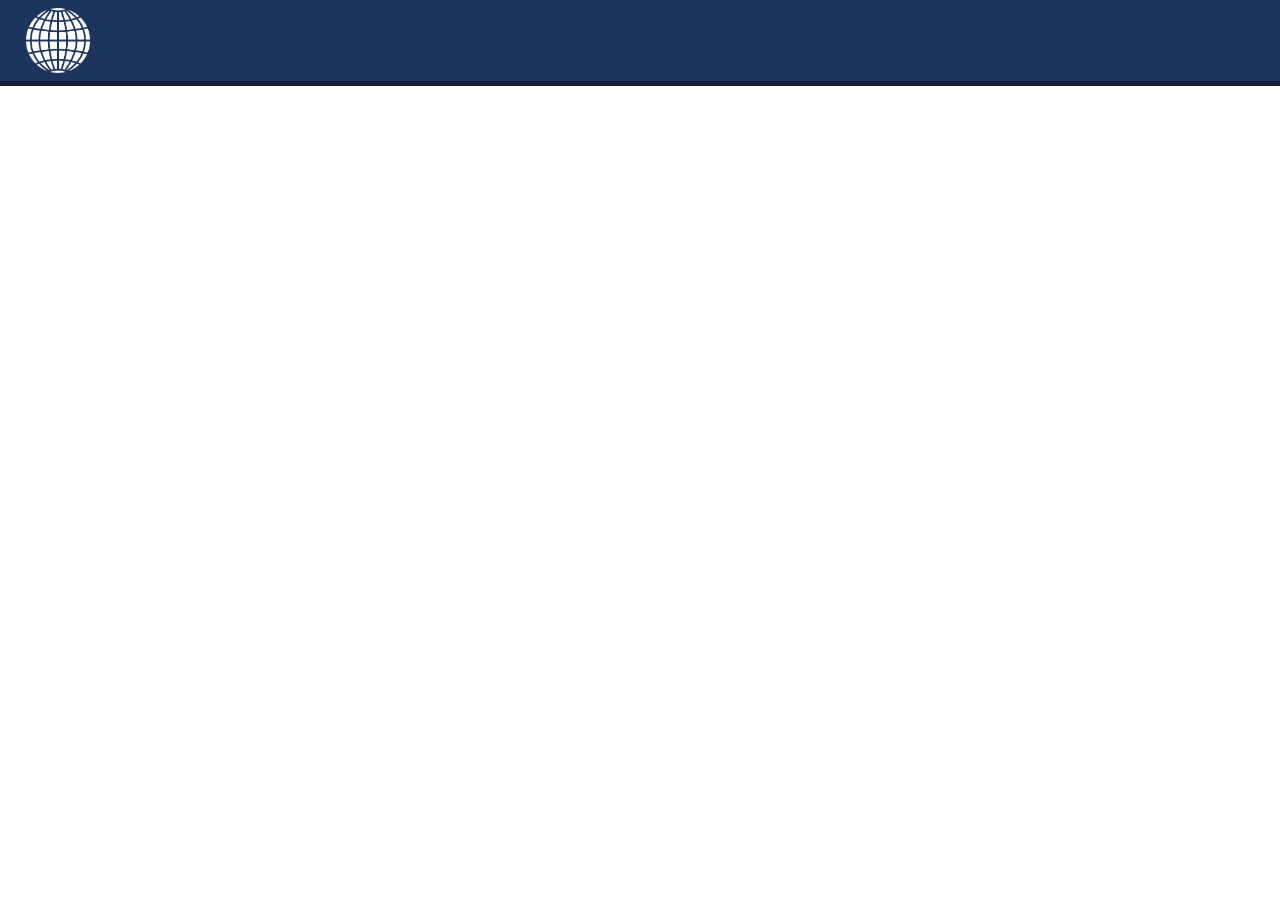
<file: src/main/resources/static/admin.html>
<!doctype html>
<html lang="en">
    <head>
        <meta charset="utf-8" />
        <meta name="viewport" content="width=device-width, initial-scale=1.0" />
        <title>NOWACO SIMPLE</title>
        <link rel="stylesheet" href="styles.css" />
        <link rel="icon" href="images/nowaco-logo.png" type="image/png" />
    </head>
    <body>
        <header>
            <nav class="navbar">
                <ol>
                    <li class="navbar-element">
                        <img src="images/nowaco-logo.png" />
                    </li>
                </ol>
            </nav>
        </header>
    </body>
</html>
</file>
<file: src/main/resources/static/styles.css>
@font-face {
    font-family: "Nunito";
    font-weight: 200 1000;
    src: url("fonts/nunito.woff2") format("woff2");
}

:root {
    --white: #ffffff;
    --white-edge: #c5cbd4;
    --black: #000000;

    --navy: #1d345c;
    --navy-edge: #122038;
    --navy-dark: #142644;
    --blue: #3b65b1;
    --blue-gray: #a5b0c0;
    --light-blue: #6a9fdc;
    --light-blue-edge: #3a699f;

    --red: #e53935;
    --red-edge: #9e1c1a;
    --green: #3ce339;
    --green-edge: #30b52d;
    --yellow: #f5b800;
    --yellow-edge: #a67c00;

    --border: #444444;
    --text-muted: gray;
    --placeholder: #888888;
}

html,
body {
    display: flex;
    margin: 0;
    padding: 0;
    min-height: 100dvh;
    min-width: 100dvw;
    flex-direction: column;
    overflow: hidden;
    font-family: "Nunito", sans-serif;
    font-weight: 800;
    font-style: normal;
}

.invisible {
    display: none !important;
}

.navbar {
    display: flex;
    background-color: var(--navy);
    border-bottom: 5px solid var(--navy-edge);
    height: 9vh;
    align-items: center;
}

.navbar img {
    height: 80%;
    aspect-ratio: 1 / 1;
    object-fit: cover;
    display: block;
    align-items: center;
}

.navbar ol {
    display: flex;
    align-items: center;
    list-style-type: none;
    padding-left: 0;
    margin: 0;
    height: 100%;
    width: 100%;
    justify-content: space-between;
    gap: 2vw;
    padding: 0 2vw;
    box-sizing: border-box;
}

.navbar-element {
    display: flex;
    align-items: center;
    height: 100%;
    color: var(--white);
}

.mode-switch {
    position: relative;
    display: flex;
    align-items: center;
    width: min(320px, 65vw);
    height: 80%;
    padding: 2px;
    background-color: var(--navy-dark);
    border-radius: 14px;
    box-shadow: inset 0 2px 5px rgba(0, 0, 0, 0.4);
    box-sizing: border-box;
    container-type: inline-size;
}

.mode-slider {
    position: absolute;
    --space: 5px;
    top: var(--space);
    bottom: var(--space);
    left: var(--space);
    width: calc(50% - 5px);
    background-color: var(--blue);
    border-radius: 10px;
    transition: transform 0.3s ease;
}

.mode-switch.loan .mode-slider {
    transform: translateX(100%);
}

.mode-option {
    position: relative;
    z-index: 1;
    flex: 1 1 0;
    min-width: 0;
    height: 100%;
    padding: 0 4px;
    border: none;
    background: transparent;
    color: var(--blue-gray);
    font-size: clamp(0.7rem, 6.8cqw, 22px);
    white-space: nowrap;
    cursor: pointer;
    transition: color 0.3s ease;
}

.login-prompt {
    display: flex;
    flex-direction: column;
    flex: 1 1 0;
    min-height: 0;
    background-color: var(--light-blue);
    justify-content: center;
    align-items: center;
    container-type: size;
}

.login-prompt .button-icon {
    height: min(25cqh, 25cqw);
}

.login-prompt .button-label {
    flex: 0 1 auto;
    min-width: 0;
    height: auto;
    font-size: clamp(1rem, min(6cqw, 10cqh), 3rem);
}

button {
    font-family: inherit;
    font-weight: inherit;
    -webkit-tap-highlight-color: transparent;
    /* removes the weird highlight on android */
    cursor: pointer;
}

/* No focus ring after tapping, but keep it for keyboard users */
button:focus:not(:focus-visible) {
    outline: none;
}

.raised {
    --face: var(--white);
    --edge: var(--white-edge);
    --lip: 6px;
    border: 2px solid var(--edge);
    background-color: var(--face);
    box-shadow:
        0 var(--lip) 0 var(--edge),
        0 10px 12px rgba(0, 0, 0, 0.15);
}

.mode-option.active {
    color: var(--white);
}

.mode-option:hover {
    opacity: 0.85;
}

main {
    display: flex;
    flex-direction: column;
    flex: 1 1 0;
    min-height: 0;
}

/* Fills main so the views inside can flex. */
.mode {
    display: flex;
    flex-direction: column;
    flex: 1 1 0;
    min-height: 0;
}

.button-col {
    --space: 0.5rem;
    display: flex;
    flex-direction: column;
    flex: 1 1 0;
    min-height: 0;
    gap: var(--space);
    padding: var(--space);
}

.button-row {
    display: flex;
    min-height: 0;
    justify-content: space-evenly;
    gap: var(--space);
}

.height-one-fifth {
    flex: 1 1 0;
}

.height-two-fifths {
    flex: 2 1 0;
}

.menu-button {
    flex: 1 1 0;
    display: flex;
    flex-direction: column;
    align-items: center;
    justify-content: center;
    padding: 0.3rem;
    margin: 0.3rem;
    min-width: 0;
    min-height: 0;
    overflow: hidden;
    border-radius: 20px;
    container-type: size;
}

.button-label {
    margin: 0;
    flex-shrink: 0;
    line-height: 1.1;
    height: 55%;
    display: flex;
    align-items: center;
    justify-content: center;
    text-align: center;
    text-wrap: balance;
    font-size: clamp(1rem, min(15cqw, 30cqh), 3rem);
    overflow-wrap: anywhere;
    color: var(--black);
}

.button-label.detailed {
    font-size: clamp(0.7rem, min(10cqw, 20cqh), 1.5rem);
    font-weight: 600;
    color: var(--text-muted);
    margin: 0 0 0 10px;
}

.button-icon {
    flex: 0 0 auto;
    height: 45cqh;
    max-width: 100%;
    aspect-ratio: 1 / 1;
    object-fit: contain;
    display: block;
}

.default-option {
    --face: var(--light-blue);
    --edge: var(--light-blue-edge);
}

.height-one-fifth .menu-button {
    flex-direction: row;
}

.height-one-fifth .button-label {
    flex: 0 1 auto;
    min-width: 0;
    height: auto;
    font-size: clamp(1rem, min(50cqh, 9cqw), 3rem);
}

.height-one-fifth .button-label.detailed {
    font-size: clamp(0.8rem, min(30cqh, 6cqw), 2.5rem);
}

.height-one-fifth .button-icon {
    height: min(80cqh, 25cqw);
}

footer,
header {
    flex-shrink: 1;
}

.bottombar {
    --space: 0.4rem;
    display: flex;
    height: 11vh;
    background-color: var(--black);
    align-items: center;
    gap: var(--space);
    padding: 0 var(--space) 5px;
}

.bottombar button {
    height: 86%;
    font-size: 2em;
    border-radius: 0px;
    --lip: 5px;
}

button.red {
    --face: var(--red);
    --edge: var(--red-edge);
}

button.green {
    --face: var(--green);
    --edge: var(--green-edge);
}

button.back {
    width: 30%;
    container-type: size;
    display: flex;
    align-items: center;
    justify-content: center;
}

.back .button-icon {
    height: 100cqh;
}

button.alerts {
    --face: var(--yellow);
    --edge: var(--yellow-edge);
    flex-direction: row;
    flex-grow: 1;
    container-type: size;
    display: flex;
    align-items: center;
    justify-content: center;
    gap: 0.5rem;
}

.alerts .button-label {
    font-size: clamp(1rem, 80cqh, 3rem);
}

.alerts .button-icon {
    height: 70cqh;
}

dialog {
    height: 85vh;
    width: 85vw;
    border-color: var(--border);
    border-radius: 20px;
}

dialog[open] {
    display: flex;
    flex-direction: column;
}

.dialog-body {
    container-type: inline-size;
    display: flex;
    padding: 0 clamp(8px, 5vw, 24px) 24px;
    flex: 1;
    flex-direction: column;
    gap: 24px;
    overflow-y: hidden;
}

.form-field {
    display: flex;
    overflow-y: scroll;
    max-height: 55cqh;
    flex-direction: column;
    gap: 8px;
}

.form-field label {
    font-size: clamp(1.1rem, 6cqi, 1.75rem);
}

.form-field input,
.form-field select {
    font-family: inherit;
    font-weight: 800;
    font-size: clamp(1rem, 7cqi, 2rem);
    padding: 16px clamp(8px, 4cqi, 20px);
    min-width: 0;
    border: 3px solid var(--border);
    border-radius: 12px;
}

.searchable-list {
    margin-bottom: 16px;
}

.search-result {
    list-style: none;
    margin: 8px 0 0;
    padding: 16px clamp(8px, 4cqi, 20px);

    height: 12dvh;
    overflow-y: auto;

    border: 3px solid var(--border);
    border-radius: 10px;
}

.search-result li a {
    display: block;
    border-radius: 6px;
    font-size: clamp(1rem, 7cqi, 2rem);
    color: var(--black);
    text-decoration: none;
}

.search-result li.selected a {
    background-color: var(--light-blue);
}

.fillable-field {
    display: flex;
    flex-direction: column;
    margin-bottom: 1rem;
}


.fillable-field label {
    display: block;
    font-weight: 600;
    margin-bottom: 0.25rem;
}

.barcode-field {
    --field-height: 5rem;
    display: flex;
    flex-direction: column;
}

.barcode-field input {
    box-sizing: border-box;
    height: var(--field-height);
}

.barcode-buttons {
    display: flex;
    gap: 12px;
}

/* the lip is drawn below the button, so leave room for it to match the input's height */
.barcode-buttons button {
    --lip: 5px;
    box-sizing: border-box;
    height: calc(var(--field-height) - var(--lip));
    margin-bottom: var(--lip);
    font-size: clamp(1rem, 8cqi, 2rem);
    line-height: 1.1;
    /* long labels may wrap to two lines on narrow screens */
    padding: 0 clamp(8px, 3cqi, 20px);
    border-radius: 12px;
    transition:
        background-color 0.15s,
        border-color 0.15s;
}

.barcode-scan {
    flex: 1;
    min-width: 0;
}

.barcode-scan.awaiting {
    --face: var(--yellow);
    --edge: var(--yellow-edge);
    animation: barcode-pulse 1.2s ease-in-out infinite;
}

@keyframes barcode-pulse {
    50% {
        filter: brightness(1.15);
    }
}

.barcode-manual {
    display: flex;
    align-items: center;
    justify-content: center;
    aspect-ratio: 1 / 1;
}

.barcode-manual-icon {
    height: 2.5rem;
}

.form-field select {
    appearance: none;
    /* remove out of place arrow */
    text-overflow: ellipsis;
    white-space: nowrap;
    overflow: hidden;
}

.form-field select:has(option[value=""]:checked) {
    color: var(--placeholder);
}

.form-field select.invalid,
.form-field select.invalid:has(option[value=""]:checked) {
    border-color: var(--red);
    color: var(--red);
}

.form-field select option {
    color: var(--black);
}

dialog h2 {
    font-size: clamp(1.75rem, 12cqi, 3.5rem);
    text-align: center;
    margin-bottom: 1.2rem;
    margin-top: 1rem;
}

dialog h3 {
    font-size: clamp(1.25rem, 10cqi, 3rem);
    text-align: left;
    margin-bottom: 0.5rem;
    margin-top: 0.5rem;
}

dialog p {
    font-size: clamp(1rem, 7cqi, 2rem);
    text-align: center;
    margin-top: -2.85rem;
    color: var(--text-muted);
}

dialog::backdrop {
    background-color: #00000088;
}

.dialog-footer {
    display: flex;
    justify-content: space-between;
    min-height: 10%;
    gap: 16px;
    padding: 16px 24px 24px;
}

.dialog-footer button {
    flex: 1 1 0;
    min-width: 0;
    display: flex;
    align-items: center;
    justify-content: center;
    padding: 14px clamp(4px, 3vw, 20px);
    border-radius: 8px;
    cursor: pointer;
    border: none;
    container-type: size;
}

.dialog-footer span {
    line-height: 1;
    white-space: nowrap;
    font-size: clamp(0.75rem, min(25cqw, 60cqh), 3rem);
}

dialog form {
    display: flex;
    flex-direction: column;
    height: 100%;
}

.item-details-result {
    font-size: clamp(1rem, 7cqi, 2rem);
    padding: 16px clamp(8px, 4cqi, 20px);
    border: 3px solid var(--border);
    border-radius: 12px;
    white-space: pre-line;
    /* the server's line breaks separate the details */
}

.toasts {
    position: fixed;
    right: 1rem;
    bottom: calc(11vh + 1rem);
    /* just above the bottombar */
    z-index: 10;
    display: flex;
    flex-direction: column;
    align-items: flex-end;
    gap: 1rem;
    pointer-events: none;
    /* only the toasts themselves catch clicks */
}

.toast {
    --face: var(--green);
    --edge: var(--green-edge);
    pointer-events: auto;
    display: flex;
    align-items: center;
    gap: 0.75rem;
    max-width: min(28rem, calc(100vw - 2rem));
    padding: 0.75rem 1rem;
    border-radius: 12px;
    color: var(--black);
    font-size: 2rem;
    text-align: left;
}

.toast-icon {
    flex-shrink: 0;
    height: 1.25em;
    width: 1.25em;
}

.toast-message {
    margin: 0;
    overflow-wrap: anywhere;
}

.date-picker {
    width: 60dvb;
    height: 60svb;
}

.date-input {
    font-size: clamp(2rem, 11cqi, 3.5rem);
    border-width: 4px;
    border-radius: 10px;
    border-color: var(--black);
    border-style: solid;
    margin-bottom: 4dvh;
}

.date-arrows {
    display: flex;
    justify-content: center;
    gap: 1rem;
    max-width: 100%;
    align-items: center;
}

.date-arrows label {
    font-size: clamp(1.5rem, 8cqi, 2.5rem);
    margin-bottom: 1dvh;
}

.date-up,
.date-down {
    width: clamp(60px, 20vw, 100px);
    height: clamp(60px, 20vw, 100px);
    border-radius: 10px;
    margin-bottom: 1dvh;
}

.date-up.date-up-day::before {
    content: "+1";
    font-size: 3rem;
}

.date-down.date-down-day::before {
    content: "-1";
    font-size: 3rem;
}

.date-up.date-up-week::before {
    content: "+7";
    font-size: 3rem;
}

.date-down.date-down-week::before {
    content: "-7";
    font-size: 3rem;
}
</file>
